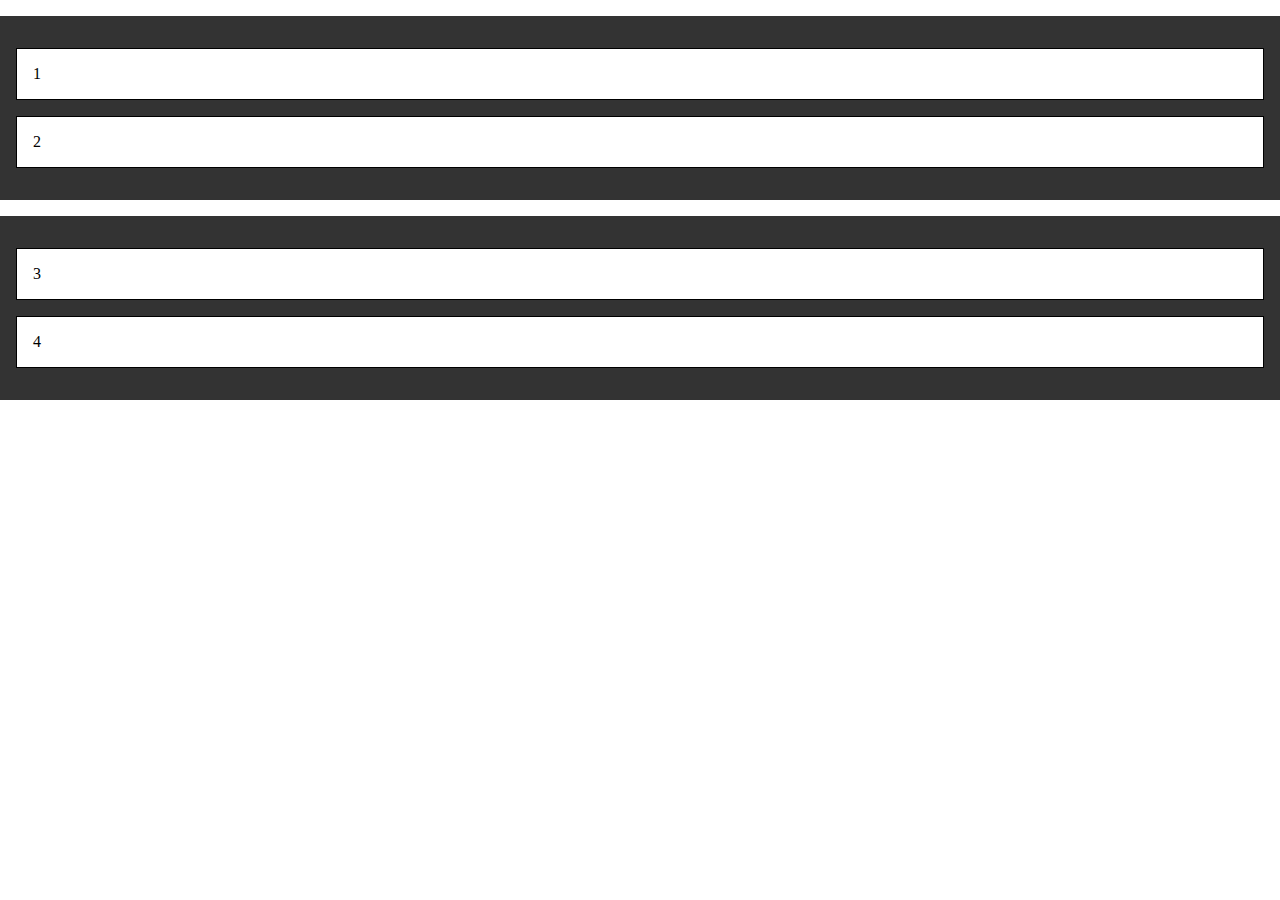
<file: index.html>
<!DOCTYPE html>
<html lang="en">
<head>
    <meta charset="UTF-8">
    <meta http-equiv="X-UA-Compatible" content="IE=edge">
    <meta name="viewport" content="width=device-width, initial-scale=1.0">
    <link rel="stylesheet" href="style.css">
    <script src="script.js" defer></script>
    <title>Document</title>
</head>
<body>
    <div class="container">
        <p class="draggable" draggable="true">1</p>
        <p class="draggable" draggable="true">2</p>
    </div>
    <div class="container">
        <p class="draggable" draggable="true">3</p>
        <p class="draggable" draggable="true">4</p>
    </div>
</body>
</html>
</file>
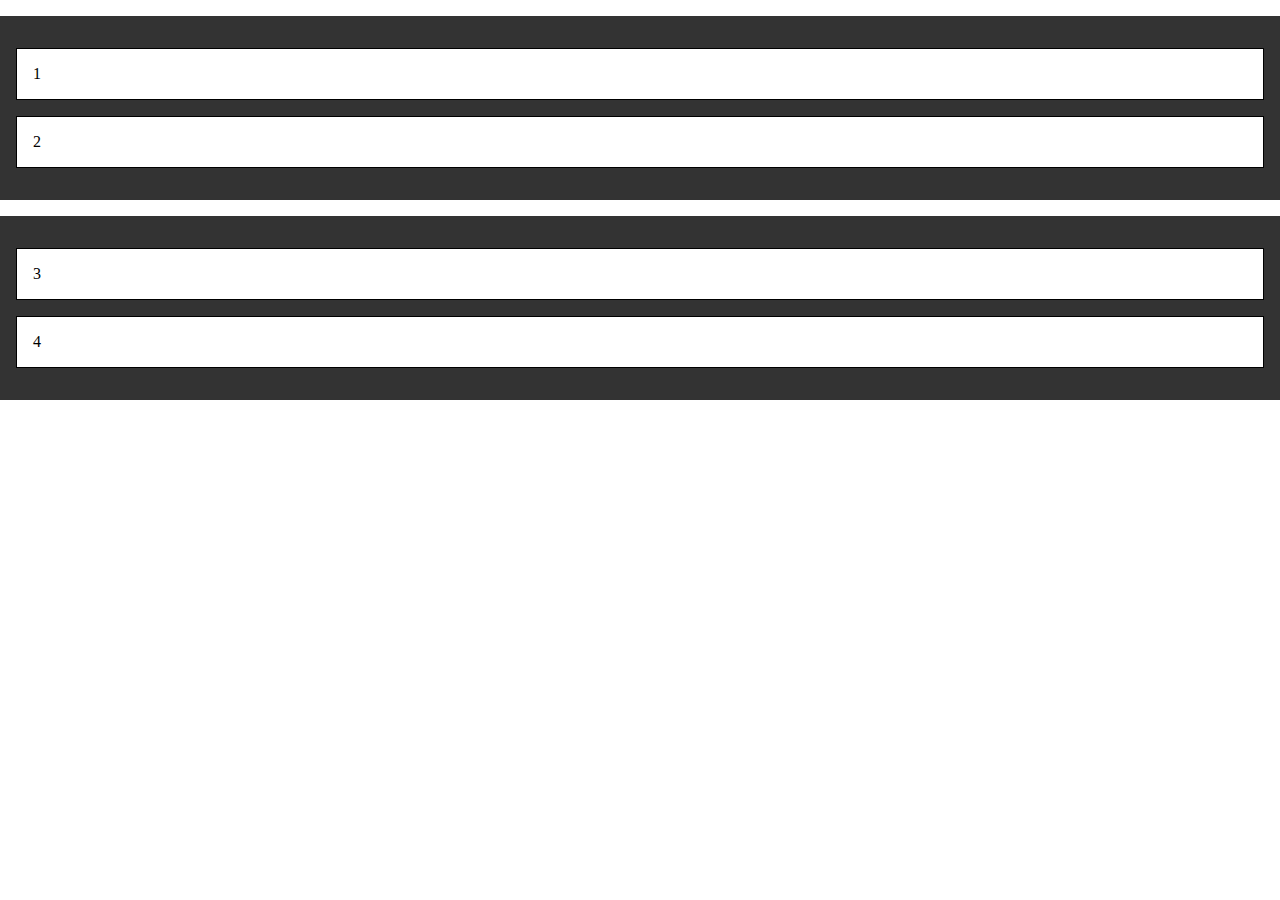
<file: drag-and-drop-1/index.html>
<!DOCTYPE html>
<html lang="en">
<head>
    <meta charset="UTF-8">
    <meta http-equiv="X-UA-Compatible" content="IE=edge">
    <meta name="viewport" content="width=device-width, initial-scale=1.0">
    <link rel="stylesheet" href="style.css">
    <script src="script.js" defer></script>
    <title>Drag and Drop 1</title>
</head>
<body>
    <div class="container">
        <p class="draggable" draggable="true">1</p>
        <p class="draggable" draggable="true">2</p>
    </div>
    <div class="container">
        <p class="draggable" draggable="true">3</p>
        <p class="draggable" draggable="true">4</p>
    </div>
</body>
</html>
</file>
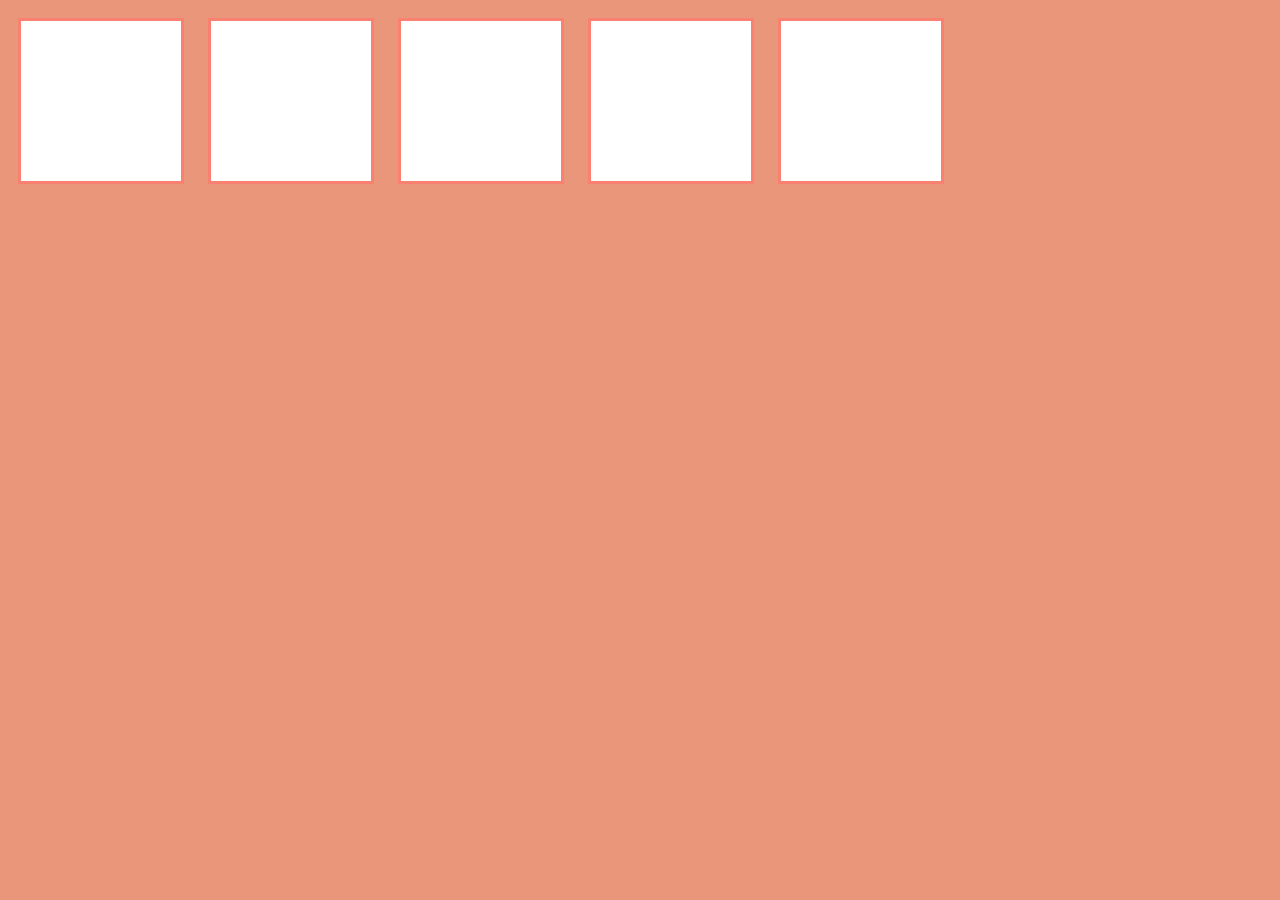
<file: drag-and-drop-2/index.html>
<!DOCTYPE html>
<html lang="en">
<head>
    <meta charset="UTF-8">
    <meta http-equiv="X-UA-Compatible" content="IE=edge">
    <meta name="viewport" content="width=device-width, initial-scale=1.0">
    <link rel="stylesheet" href="style.css">
    <script src="script.js" defer></script>
    <title>Drag and Drop 2</title>
</head>
<body>
    <div class="empty">
        <div class="fill" draggable="true"></div>
    </div>
    <div class="empty"></div>
    <div class="empty"></div>
    <div class="empty"></div>
    <div class="empty"></div>
</body>
</html>
</file>
<file: style.css>
body {
    margin: 0;
}

.container {
    background-color: #333;
    padding: 1rem;
    margin-top: 1rem;
}

.draggable {
    padding: 1rem;
    background-color: #fff;
    border: 1px solid black;
    cursor: move;
}

.draggable.dragging {
    opacity: .5;
}
</file>
<file: drag-and-drop-1/style.css>
body {
    margin: 0;
}

.container {
    background-color: #333;
    padding: 1rem;
    margin-top: 1rem;
}

.draggable {
    padding: 1rem;
    background-color: #fff;
    border: 1px solid black;
    cursor: move;
}

.draggable.dragging {
    opacity: .5;
}
</file>
<file: drag-and-drop-2/style.css>
body {
    background-color: darksalmon;
}

.fill {
    background-image: url('http://source.unsplash.com/random/150x150');
    position: relative;
    height: 150px;
    width: 150px;
    top: 5px;
    left: 5px;
    cursor: pointer;
}

.empty {
    display: inline-block;
    height: 160px;
    width: 160px;
    margin: 10px;
    border: 3px salmon solid;
    background-color: white;
}

.hold {
    border: solid #ccc 4px;
}

.hovered {
    background-color: #f4f4f4;
    border-style: dashed;
}

.invisible {
    display: none;
}
</file>
